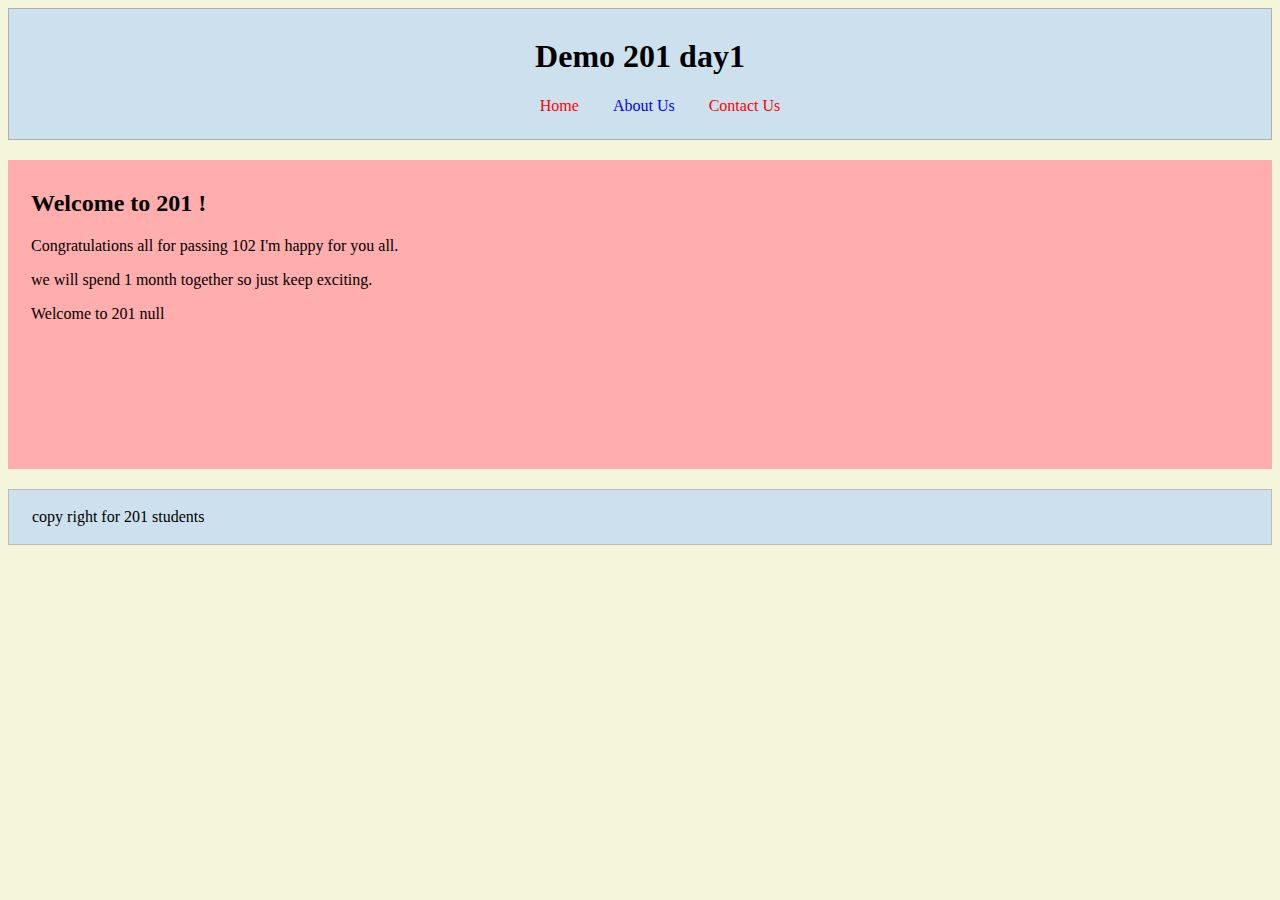
<file: class-01/demo/index.html>
<!DOCTYPE html>
<html lang="en">
<head>
    <meta charset="UTF-8">
    <meta name="viewport" content="width=device-width, initial-scale=1.0">
    <title>Demo 1 code 201</title>
    <style>
        body {
            background-color: beige;
        }
        header{
            text-align: center;
            background: #cde0ed;
            padding: 8px;
            border: 1px solid #afafaf;
        }
        /* #myNav ul li a{
            color: #000;
        } */
        nav ul li a{
            color: red;
            text-decoration: none;
        }

        nav ul li{
            display: inline-block;
            padding: 0 15px;
        }
        .blue-color{
            color: black;
        }
        footer{
            background: #cde0ed;
            padding: 2px 23px;
            border: 1px solid #bcb9b9;
        }
        main{
            height: 289px;
            background: #ffadad;
            margin: 20px 0;
            padding: 10px 23px;
        }

    </style>
</head>
<body>
    <header>
        <h1>Demo 201 day1</h1>
        <nav id="myNav">
            <ul>
                <li><a href="">Home</a></li>
                <li><a href="" style="color:blue;" class="blue-color">About Us</a></li>
                <li><a href="">Contact Us</a></li>
            </ul>
        </nav>
    </header>
    <main id="myMain">
        <h2>Welcome to 201 !</h2>
        <p>Congratulations all for passing 102 I'm happy for you all.</p>
        <p>we will spend 1 month together so just keep exciting.</p>
    </main>
    <footer>
        <p>copy right for 201 students</p>
    </footer>
    <script>
        var name = prompt("whats you name ?");
        alert("Welcome to 201 class " + name);
        // console.log("User name is = " +  name);
        //document.write() it will append at the end of body
        // document.write(name);
        //this an extra stuff for you guys 
        var myMain = document.getElementById("myMain");
        myMain.append("Welcome to 201 " + name);
        //now we appending to a specific ID
    </script>
</body>
</html>
</file>
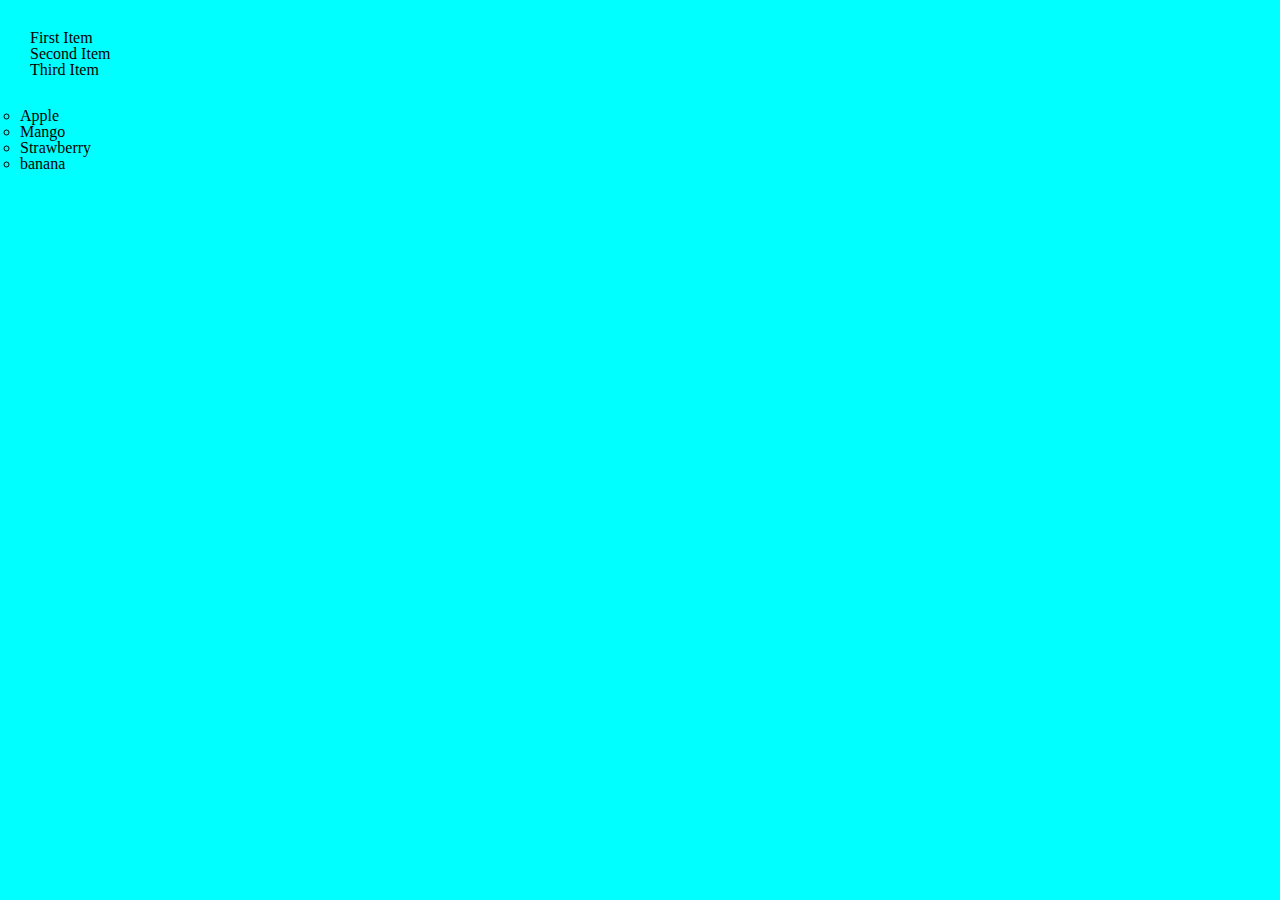
<file: class-02/demo/index.html>
<!DOCTYPE html>
<html lang="en">
<head>
    <meta charset="UTF-8">
    <meta name="viewport" content="width=device-width, initial-scale=1.0">
    <title>Demo 2 - Class 2</title>
    <link rel="stylesheet" href="css/reset.css">
    <link rel="stylesheet" href="css/style.css">
</head>
<body>
    <header></header>
    <main>
        <ul>
            <li>First Item</li>
            <li>Second Item</li>
            <li>Third Item</li>
        </ul>
        <ol>
            <li>Apple</li>
            <li>Mango</li>
            <li>Strawberry</li>
            <li>banana</li>
        </ol>
    </main>
    <footer></footer>
    <script src="js/app.js"></script>
</body>
</html>
</file>
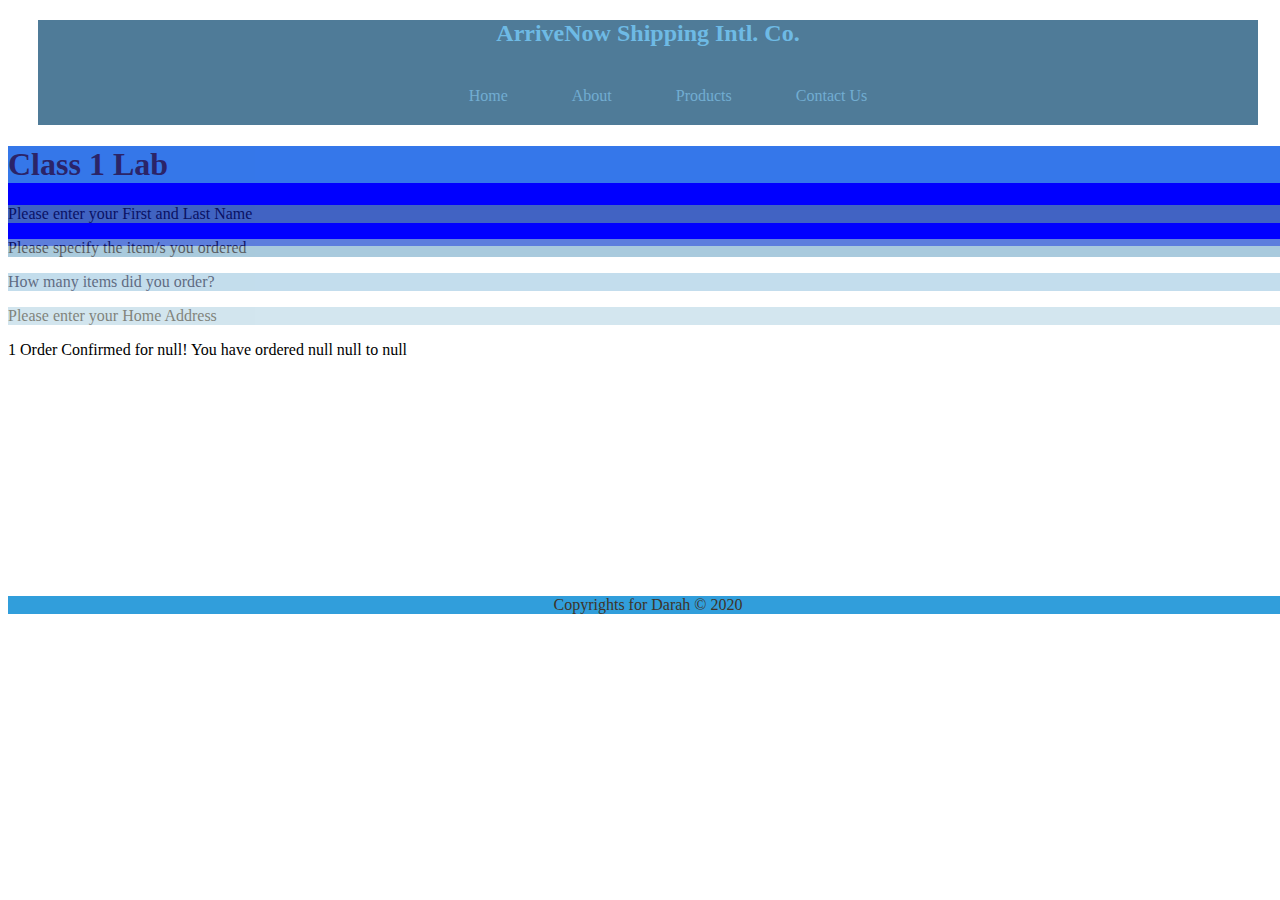
<file: class-02/review/index.html>
<!DOCTYPE html>
<html lang="en">
<head>
    <meta charset="UTF-8">
    <meta name="viewport" content="width=device-width, initial-scale=1.0">
    <meta http-equiv="X-UA-Compatible" content="ie=edge">
    <title>Document</title>
    <style>
        body {
            background-image: url(https://lh3.googleusercontent.com/proxy/AiVvXcoBTdRBXzOUQFK5aauyZLxhk6uKLdlZrD4nZ52eG5BE36sEKQEwKf93IIJ2Uir9rrLC4h9VDq83jvtqWdUbShQIel9iPH4qlP28hyymUBxVnwHn9w);
            background-repeat: no-repeat;
            background-size: 800px 800px;
            width: 100%;
        }
        h1 {
            color: rgb(62, 52, 41);
            background-color: hsl(202, 71%, 59%);
            opacity: .7;
        }
        a {
            color: hsl(202, 71%, 59%);
            text-decoration: none;
        }
        nav ul li {
            display: inline-block;
            margin: 20px 30px;
        }
        nav {
            text-align: center;
            background-color: rgb(6, 68, 109);
            opacity: 0.7;
        }
        header {
            background-color: rgb(6, 68, 109);
            opacity: 0.7;
            margin: 20px 30px;
        }
        .main-div{
            height: 100px;
        }
        .blue-background{
            background-color: blue;
        }

    </style>
</head>
<body>
 <header>
     <h2 style="text-align: center;
     color:rgb(49, 158, 219);
     margin-top: 20px; ">
         ArriveNow Shipping Intl. Co.
     </h2>
    <nav>
        <ul>
            <Li><a href=""> Home </a></Li>
            <Li><a href=""> About </a></Li>
            <Li><a href=""> Products </a></Li>
            <Li><a href=""> Contact Us </a></Li>
        </ul>
    </nav>
 </header>
 <main id="mainScreen" class="main-div blue-background">
     <h1>
         Class 1 Lab 
     </h1>
    <p style="background-color: rgb(92, 141, 169);
    color: rgb(14, 25, 33);
    opacity: 0.7;">
        Please enter your First and Last Name
    </p>
    <p style="background-color: rgb(133, 180, 206);
    color: rgb(19, 23, 32);
    opacity: 0.7;">
        Please specify the item/s you ordered
    </p>
    <p style="background-color: rgb(170, 207, 229);
    color: rgb(25, 45, 77);
    opacity: 0.7;">
        How many items did you order?
    </p>
    <p style="background-color: rgb(192, 219, 232);
    color: rgb(75, 79, 69);
    opacity: 0.7;">
        Please enter your Home Address 
    </p>
 </main>
 <footer>
    <p style="background-color: rgb(49, 158, 219);
    color: rgb(62, 52, 41);
    text-align: center;
    margin-top: 350px;"> Copyrights for Darah © 2020</p>
 </footer>
 <script>
     var fullName = prompt("Please enter your First and Last Name");
     console.log("client full name is " + fullName);
     alert("Welcome to my website  " + fullName);
     var itemType = prompt("Hello " + fullName + "! Please specify the item/s you ordered");
     console.log("item ordered is " + itemType);
     var itemNumber= prompt("How many items did you order?");
     console.log(fullName + " ordered " + itemNumber + " items.");
     var homeAddress= prompt("Please enter your Home Address");
     console.log("client address " + homeAddress);
     alert("We are shipping " + itemNumber + " " + itemType + " to " + fullName + " to your home location @: " + homeAddress + ". Would you like to confirm?");
    var mainScreen= document.getElementById("mainScreen");
     mainScreen.append("1 Order Confirmed for " + fullName + "! You have ordered " + itemNumber + " " + itemType + " to " + homeAddress);
 </script>
</body>
</html>
</file>
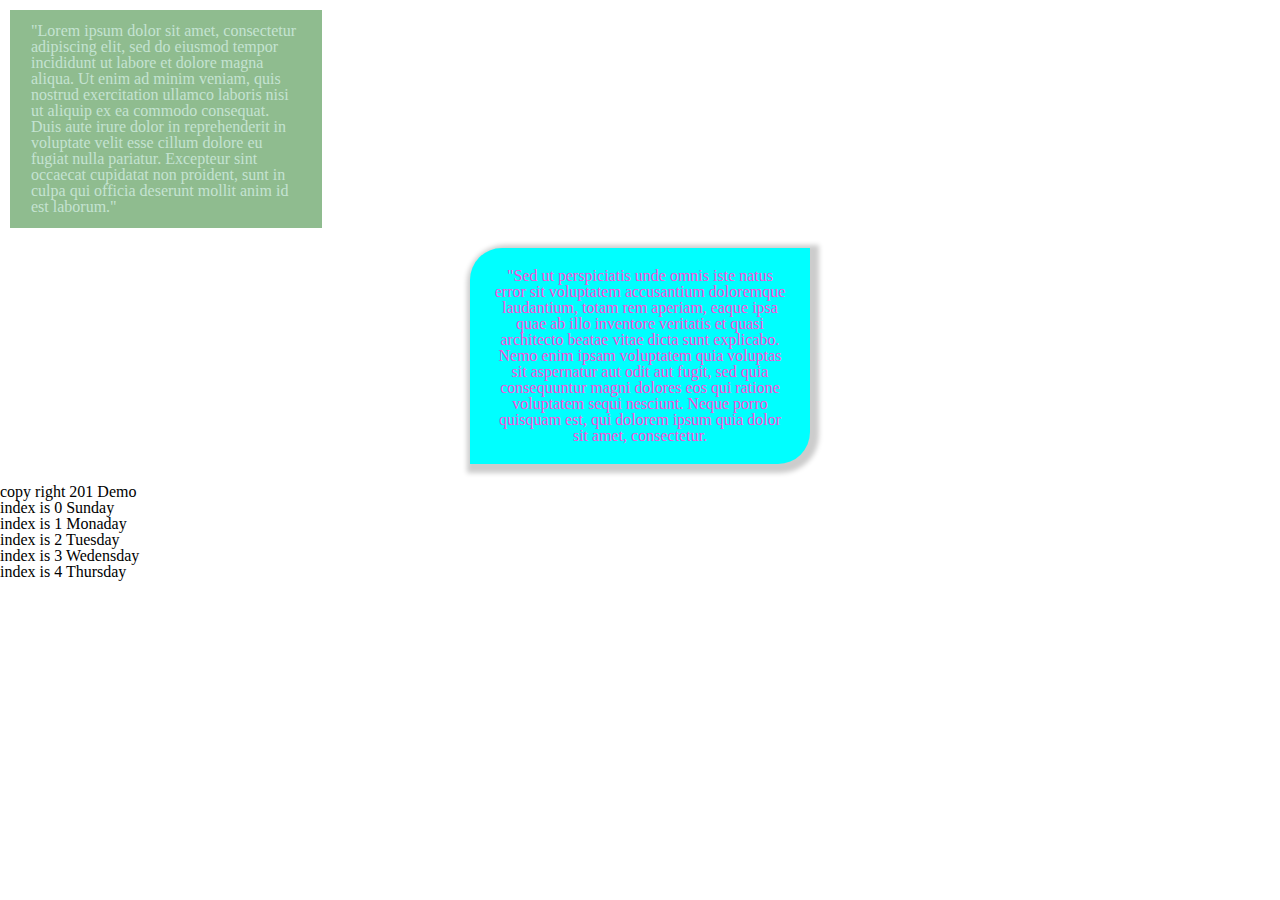
<file: class-03/demo/index.html>
<!DOCTYPE html>
<html lang="en">
<head>
    <meta charset="UTF-8">
    <meta name="viewport" content="width=device-width, initial-scale=1.0">
    <title>Demo 3 - 201</title>
    <link rel="stylesheet" href="css/reset.css">
    <link rel="stylesheet" href="css/style.css">
</head>
<body>
    <main>
        <p class="pargraph-one">
            "Lorem ipsum dolor sit amet, consectetur adipiscing elit, sed do eiusmod tempor incididunt ut labore et dolore magna aliqua. Ut enim ad minim veniam, quis nostrud exercitation ullamco laboris nisi ut aliquip ex ea commodo consequat. Duis aute irure dolor in reprehenderit in voluptate velit esse cillum dolore eu fugiat nulla pariatur. Excepteur sint occaecat cupidatat non proident, sunt in culpa qui officia deserunt mollit anim id est laborum."
        </p>
        <p class="pargraph-two">
            "Sed ut perspiciatis unde omnis iste natus error sit voluptatem accusantium doloremque laudantium, totam rem aperiam, eaque ipsa quae ab illo inventore veritatis et quasi architecto beatae vitae dicta sunt explicabo. Nemo enim ipsam voluptatem quia voluptas sit aspernatur aut odit aut fugit, sed quia consequuntur magni dolores eos qui ratione voluptatem sequi nesciunt. Neque porro quisquam est, qui dolorem ipsum quia dolor sit amet, consectetur.
        </p>

    </main>
    <footer>
        copy right 201 Demo
    </footer>
    <script src="js/app.js"></script>
</body>
</html>
</file>
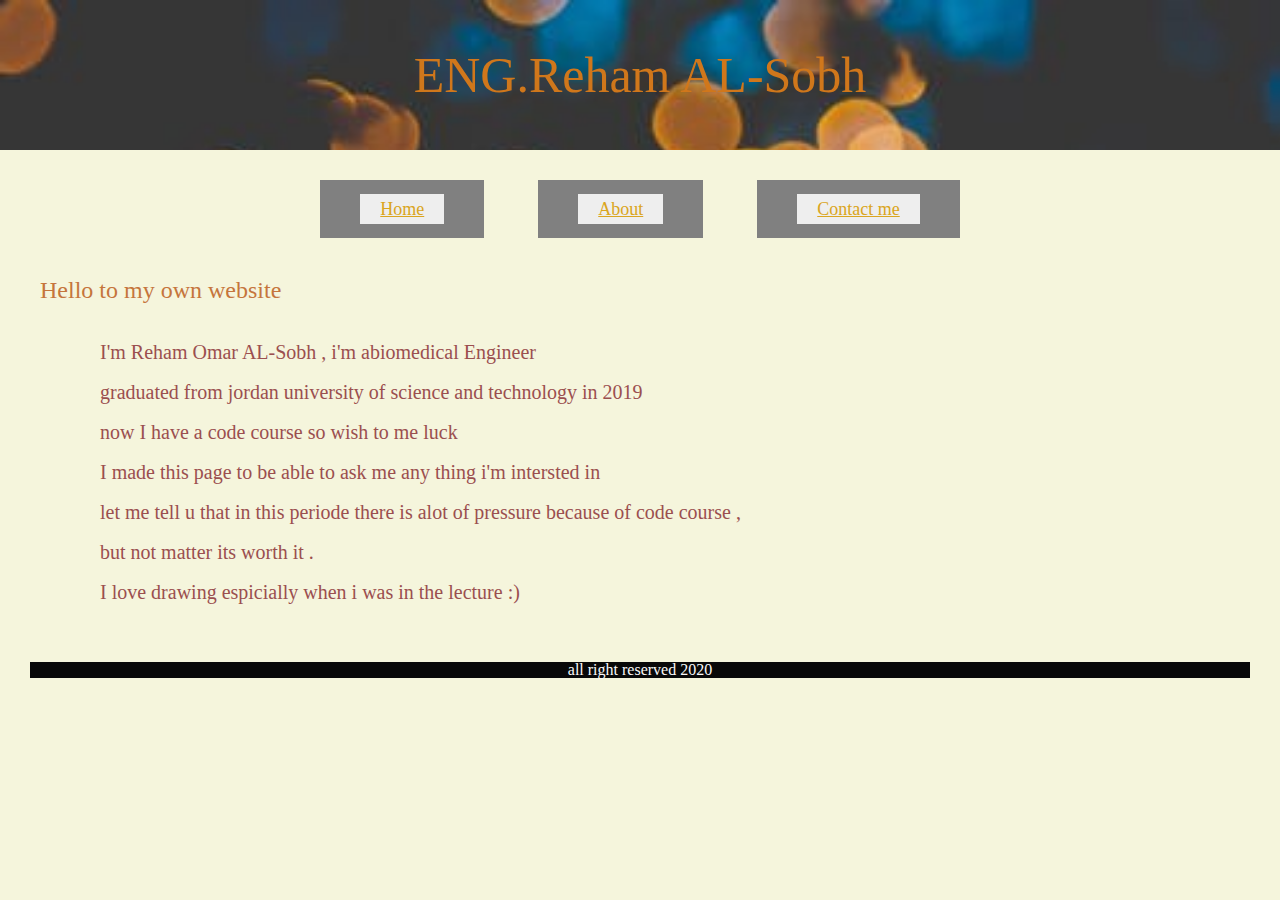
<file: class-03/review/index.html>
<!DOCTYPE html>
<html lang="en">
    <head>
        <meta charset="UTF-8">
        <meta name="viewport" content="width=device-width, initial-scale=1.0">
        <title>About-Me</title>
        <link rel="stylesheet"  href="css/reset.css">
        <link rel="stylesheet"  href="css/style.css">
    </head>
    <body>
        <main>
            <h1> ENG.Reham AL-Sobh </h1>
            <nav>
                <ul>
                    <li> 
                        <a href="">
                            Home 
                        </a>
                    </li>
                    <li> 
                        <a href="">
                            About  
                        </a> 
                    </li>
                    <li> 
                        <a href="">
                            Contact me  
                        </a>  
                    </li>
                </ul>
            </nav>
            <h2>Hello to  my own website  </h2>
            <pre>
            I'm Reham Omar AL-Sobh , i'm abiomedical Engineer 

            graduated from jordan university of science and technology in 2019 

            now I have a code course so wish to me luck 

            I made this page to be able to ask me any thing i'm intersted in 

            let me tell u that in this periode there is alot of pressure because of code course ,

            but not matter its worth it . 

            I love drawing espicially when i was in the lecture :) 
            </pre>
        </main>

        <footer>
            all right reserved 2020
        </footer>

        <script src="js/app.js"></script>
    </body>
</html>
</file>
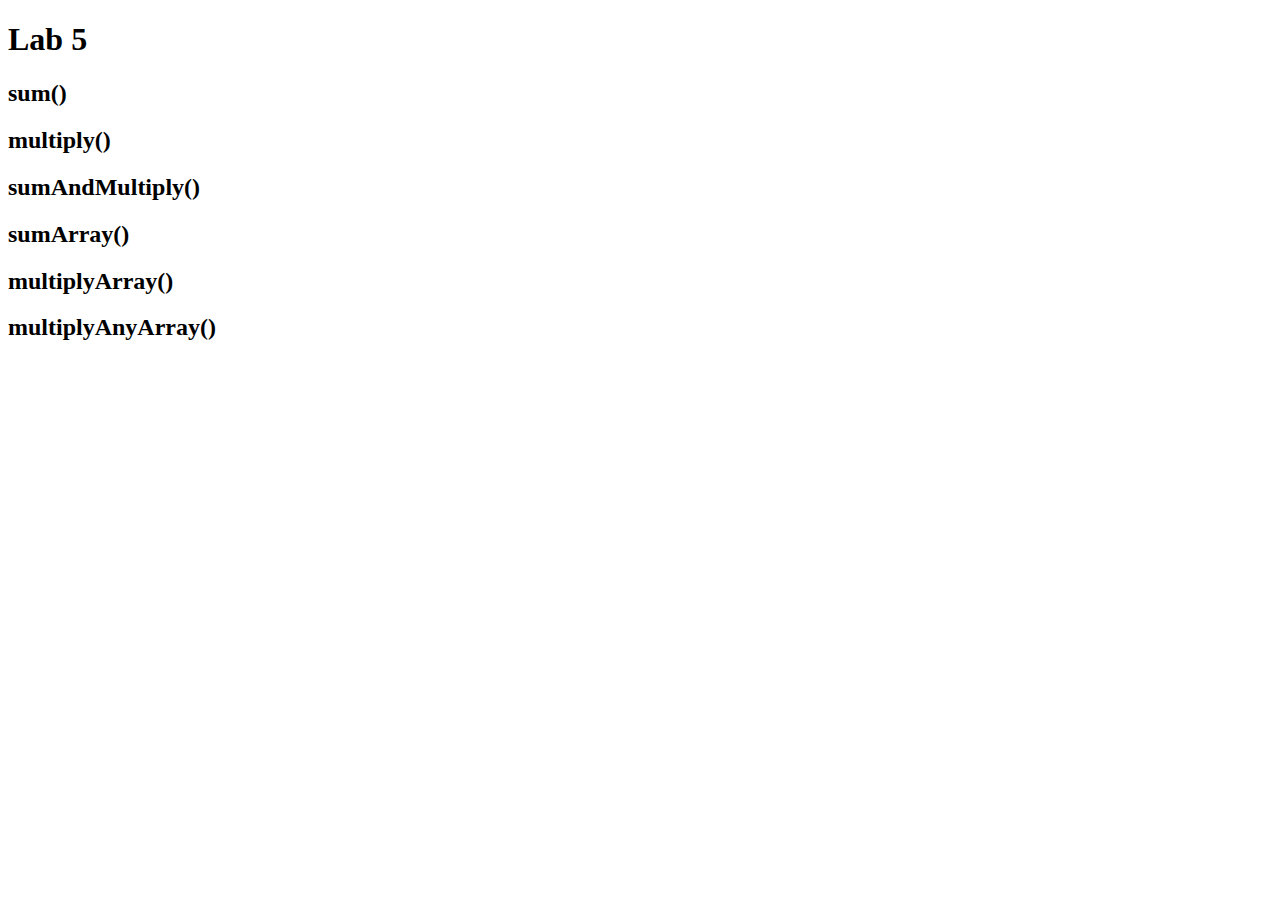
<file: class-05/lab-a/starter-code/index.html>
<!DOCTYPE html>
<html>

  <head>
    <title>Lab 5</title>
  </head>

  <body>
    <h1>Lab 5</h1>

    <h2>sum()</h2>
    <p></p>

    <h2>multiply()</h2>
    <p></p>

    <h2>sumAndMultiply()</h2>
    <p></p>

    <h2>sumArray()</h2>
    <p></p>

    <h2>multiplyArray()</h2>
    <p></p>
    
    <h2>multiplyAnyArray()</h2>
    <p></p>

    <script src="tests.js" type="text/javascript"></script>
    <script src="app.js" type="text/javascript"></script>
  </body>
</html>
</file>
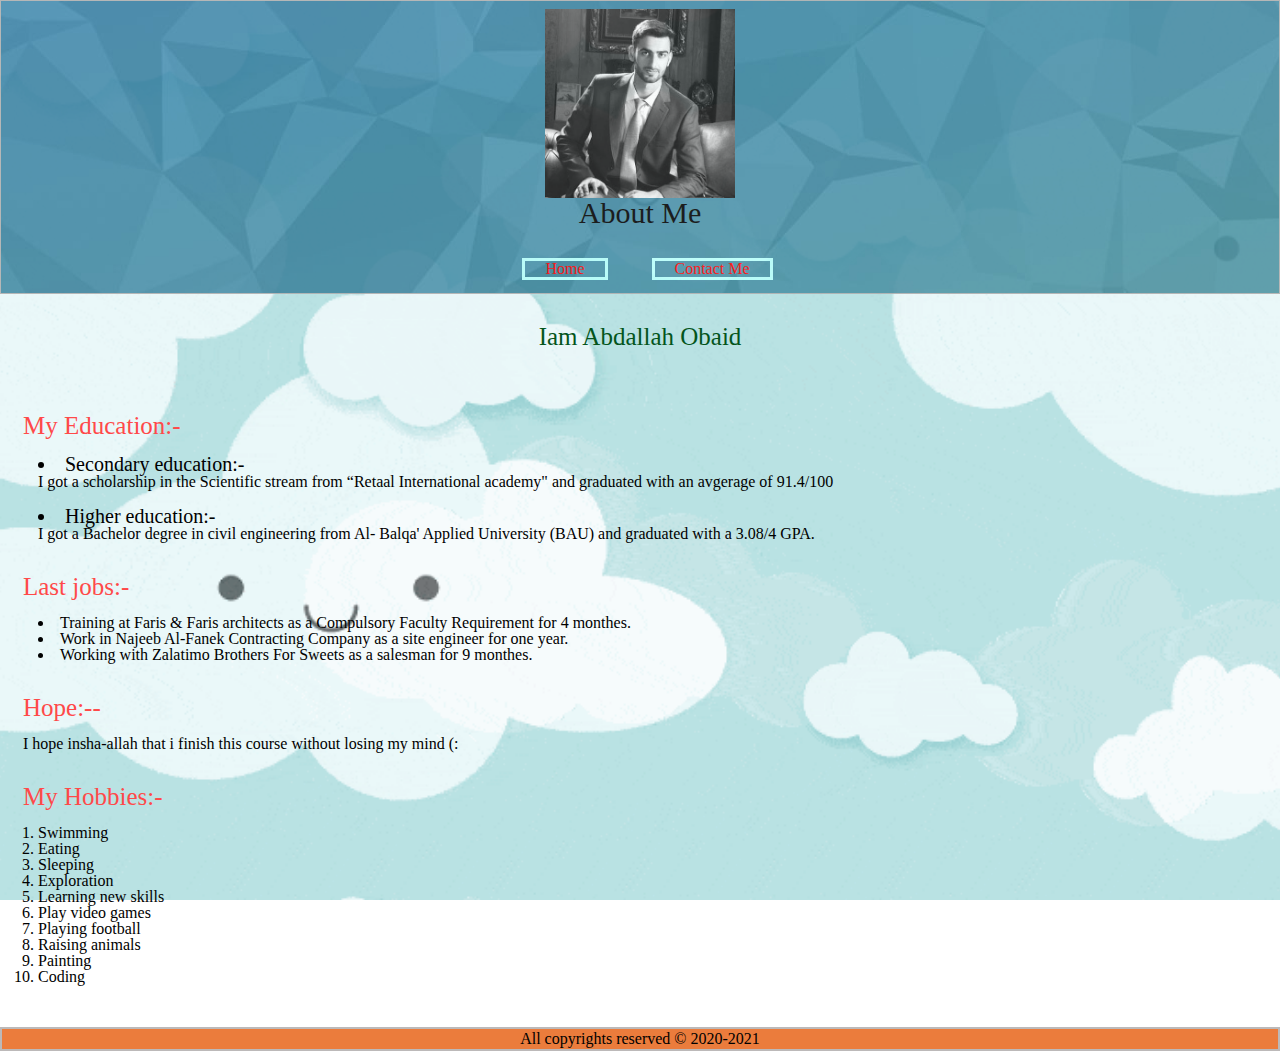
<file: class-04/review/About-Me.html>
<!DOCTYPE html>
<html lang="en">
<head>
    <meta charset="UTF-8">
    <meta name="viewport" content="width=device-width, initial-scale=1.0">
    <title>About-Me</title>
    <link rel="stylesheet" href="css/reset.css">
    <link rel="stylesheet" href="css/About-me.css">
</head>
<body>
    <header>
        <img id="asd"  src ="img/Abd.jpg">
        <h1>About Me</h1>
        <nav>
            <ul>
                <li><a href="">Home</a></li>
                <li><a href="">Contact Me</a></li>
            </ul>
        </nav>
        <p> </p>
      
    </header>
    <main>
         <h1 id="A">Iam Abdallah Obaid</h1>
            <br>
            <br>   
                    
         </ol> 
            <br>
            <br>  
                    
         <h1>My Education:-</h1>
            <br>
         <ul>
            <li id="first">Secondary education:- </li>
                <p >I got a scholarship in the Scientific stream from “Retaal International academy" and graduated with an avgerage of 91.4/100 </p>
            <br>   
            <li id="first">Higher education:- </li>
                <p >I got a Bachelor degree in civil engineering from Al- Balqa' Applied University (BAU) and graduated with a 3.08/4 GPA. 
         </ul> 


            <br>
            <br>
         <h1 id="li"> Last jobs:-</h1>
            <br>         
         <ul>
             <li>Training at Faris & Faris architects as a Compulsory Faculty Requirement for 4 monthes. </li>
             <li>Work in Najeeb Al-Fanek Contracting Company as a site engineer for one year. </li>
             <li>Working with Zalatimo Brothers For Sweets as a salesman for 9 monthes. </li>
         </ul>
            <br>
            <br>
         <h1 id="li"> Hope:--</h1>  
            <br>   
         <p >I hope insha-allah that i finish this course without losing my mind (:</p>  
            <br>
            <br>
         <h1>My Hobbies:-</h1>
            <br>
            <ol>
            <li > Swimming </li>
            <li > Eating </li>
            <li > Sleeping </li>
            <li > Exploration </li>
            <li > Learning new skills </li>
            <li > Play video games </li>
            <li > Playing football </li>
            <li > Raising animals </li>
            <li > Painting </li>
            <li > Coding </li>           
         
    </main>
            <br>
            <br>    
            <br>
            <br>
            <br>
            <br>
            <br>
            <br>
            <br>
            <br>    
            <br>
            <br>
            <br>
            <br>
            <br>
            <br>    
            <br>
            <br>
            <br>
            <br>
            <br>
            <br>
            <br>
            <br>

    <footer>
        <p>All copyrights reserved © 2020-2021</p>      
    </footer>
    <script src="js/lab03.js"></script>
</body>
</html>
</file>
<file: class-02/demo/css/style.css>
body{
    background-color: aqua;
}
ol{
    list-style: circle;
    margin: 20px;
}
ul{
    list-style-image: url("https://mdn.mozillademos.org/files/11981/starsolid.gif");
    margin: 30px;
}
</file>
<file: class-03/demo/css/style.css>
.pargraph-one{
    width: 270px;
    background-color: darkseagreen;
    padding: 13px 21px;
    margin: 10px 30px 20px 10px;
    color: rgba(233, 500, 554 ,0.6);
}
p.pargraph-two{
    width: 300px;
    padding: 20px;
    color: #ff4ed8;
    box-shadow: 3px 3px 5px 6px #ccc;
    margin-bottom: 28px;
    margin: 20px auto;
    text-align: center;
    background-color: aqua;
    background-image: url(https://i.pinimg.com/236x/88/9f/71/889f712806a0d96e261b687d64aaec55.jpg);
    background-repeat: no-repeat;
    background-size: cover;
    border-radius: 32px 0px;
}
</file>
<file: class-03/review/css/style.css>
body{
    background-color: beige;
}
 
body h1 {
    color: rgb(208, 119, 27);
    font-family: verdana;
    /*display: block;*/
    background-image: url("../img/reham.jpeg");
    background-size: 100%;
    background-repeat: no-repeat;
    text-align : center;
    font-size: 50px;
    padding: 50px 30px;
    margin: auto;
    margin-bottom: 30px;
}

ul{
    text-align: center;
}

nav ul li {
    display: inline-block;
    background-color: gray;
    padding: 20px 40px ;
    margin:0px 25px;
}

nav ul li a { 
    background-color: #eeeeee;
    color: goldenrod;
    text-align : center;
    width: 125px;
    height: 600px;
    font-size: 18px;
    padding: 5px 20px ;
}

pre {
    background-color:beige;
    color: #9b4f4f;
    font-family: verdana;
    font-size: 20px;
    margin: 40px;
}

h2 { 
    font-family: cursive;
    color: rgb(197, 117, 60);
    margin: 40px;
    font-size: x-large;
}

footer{ 
    color: rgb(250, 249, 249);
    background-color: rgb(8, 8, 8);
    display: block;
    text-align: center;
    margin:30px ;
}
</file>
<file: class-04/review/css/About-me.css>
/* body {
    
    background: url(../Img/html6.gif) ;
    

    
 } */

 html { 
    background: url(../img/html.gif) no-repeat center center fixed; 
    -webkit-background-size: cover;
    -moz-background-size: cover;
    -o-background-size: cover;
    background-size: cover;
}
 header{
    text-align: center;
    background: url(../img/header.jpg);
    padding: 8px;
    border: 1px solid #afafaf;
    opacity: 88% ;
}
header h1{
    font-size: 30px;
    font-family: "Times New Roman", Times, serif;
} 
main ul li{
    list-style: inside;
}

nav ul li a{
    color: red;
    text-decoration: none ;        /* to remove any text decoration 
*/
}
nav ul li {
    display: inline-block;
    padding: 0 20px;
    margin: 30px 20px 5px;
    color: red;
    text-decoration: none ;
    border: #b9fffb solid 3px;
}

footer {
    background-color: rgb(235, 124, 60);
    padding: 2px 23px;
    border: 2px solid #bcb9b9;
    text-align: center;
}
main{
    height: 289px;
    margin: 20px 0;
    padding: 10px 23px;
}
main h1 {
    color:rgb(255, 73, 73);
    font-size: 25px;

}   
#first{
    font-size: 20px;
    font-family: "Times New Roman", Times, serif;
}
#A{
    text-align: center;
    color: #04551c;
    font-family: "Times New Roman", Times, serif;
}
 #asd{
    width: 15%;
    display: block;
    margin-left: auto;
    margin-right: auto;
    right:0 px;
}
ol, ul{
        list-style: decimal;
        margin-left: 15px;
}
</file>
